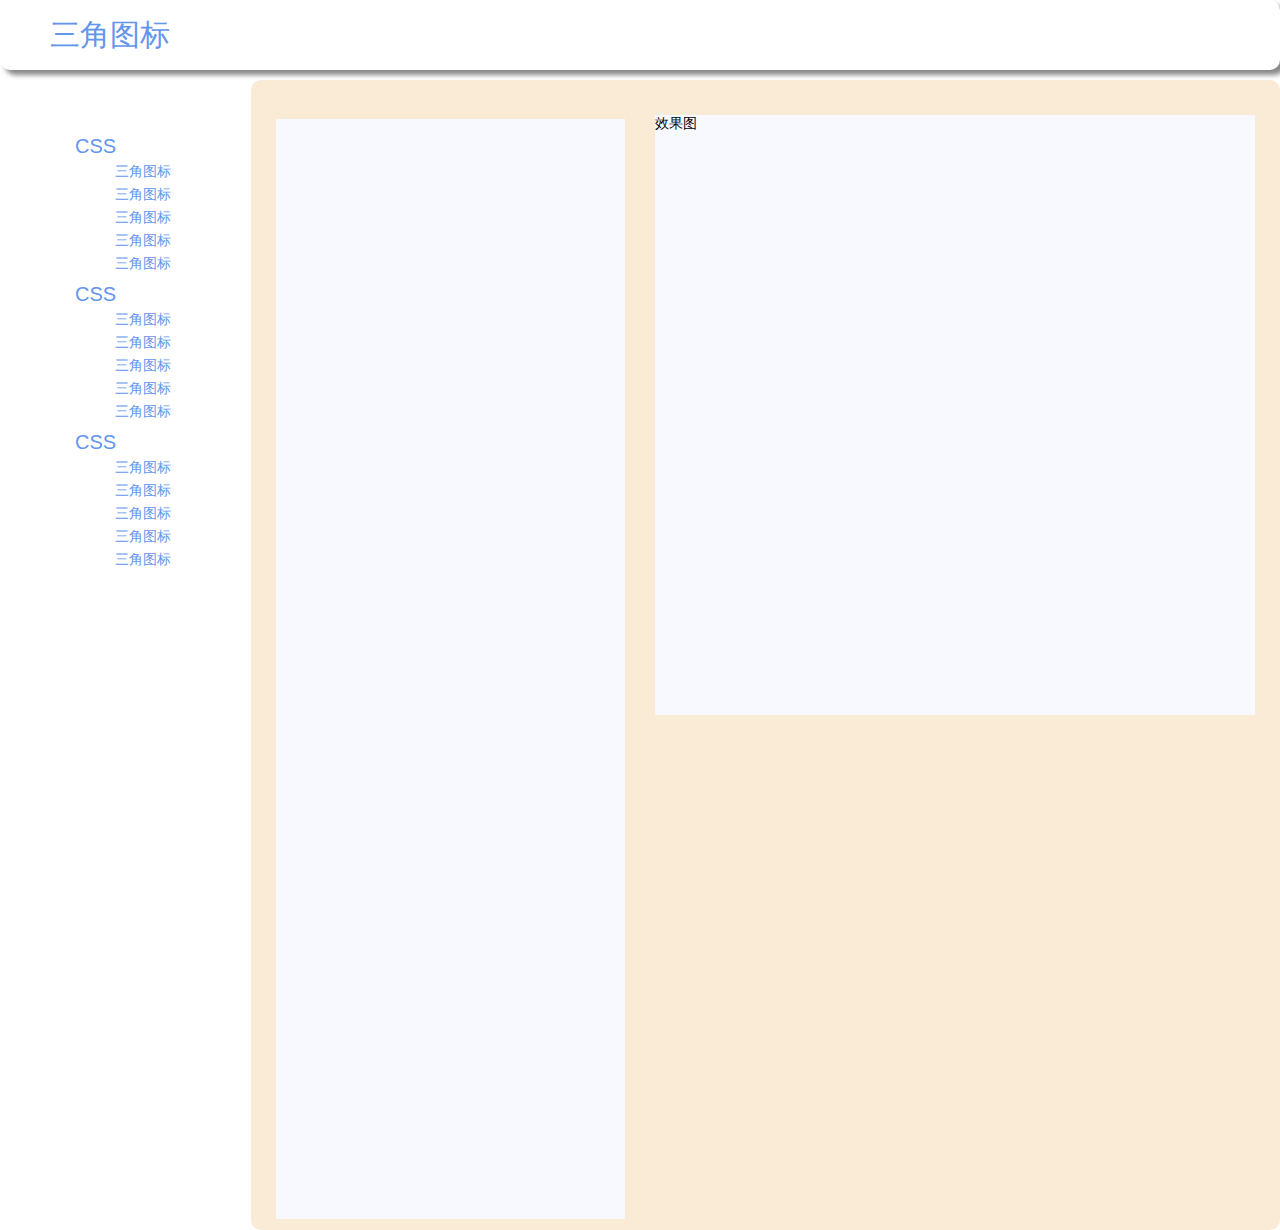
<file: index.html>
<!doctype html>
<html lang="en">
<head>
    <meta charset="UTF-8">
    <meta name="viewport"
          content="width=device-width, user-scalable=no, initial-scale=1.0, maximum-scale=1.0, minimum-scale=1.0">
    <meta http-equiv="X-UA-Compatible" content="ie=edge">
    <title>三角型图标--CSS</title>
    <link rel="stylesheet" href="./css/common.css">
    <!--<link rel="stylesheet" href="./css/max_media.css" media="screen and (min-width:1000px) and (max-width:2000px)">-->
    <!--<link rel="stylesheet" href="./css/min_media.css" media="only screen and (min-width:2001px)">-->
    <script src="./script/library/jquery-3.3.1.js"></script>
</head>
<body>
<div id="learn">
    <div id="header"></div>
    <div class="learn_content">
        <div id="directory"></div>
        <div class="content">
            <div class="achievement">
                效果图
            </div>
            <div class="reference">
                 <pre>
                     <code class="language-css"></code>
                 </pre>
            </div>
        </div>
    </div>
</div>
<script src="./index.js"></script>
</body>
</html>
</file>
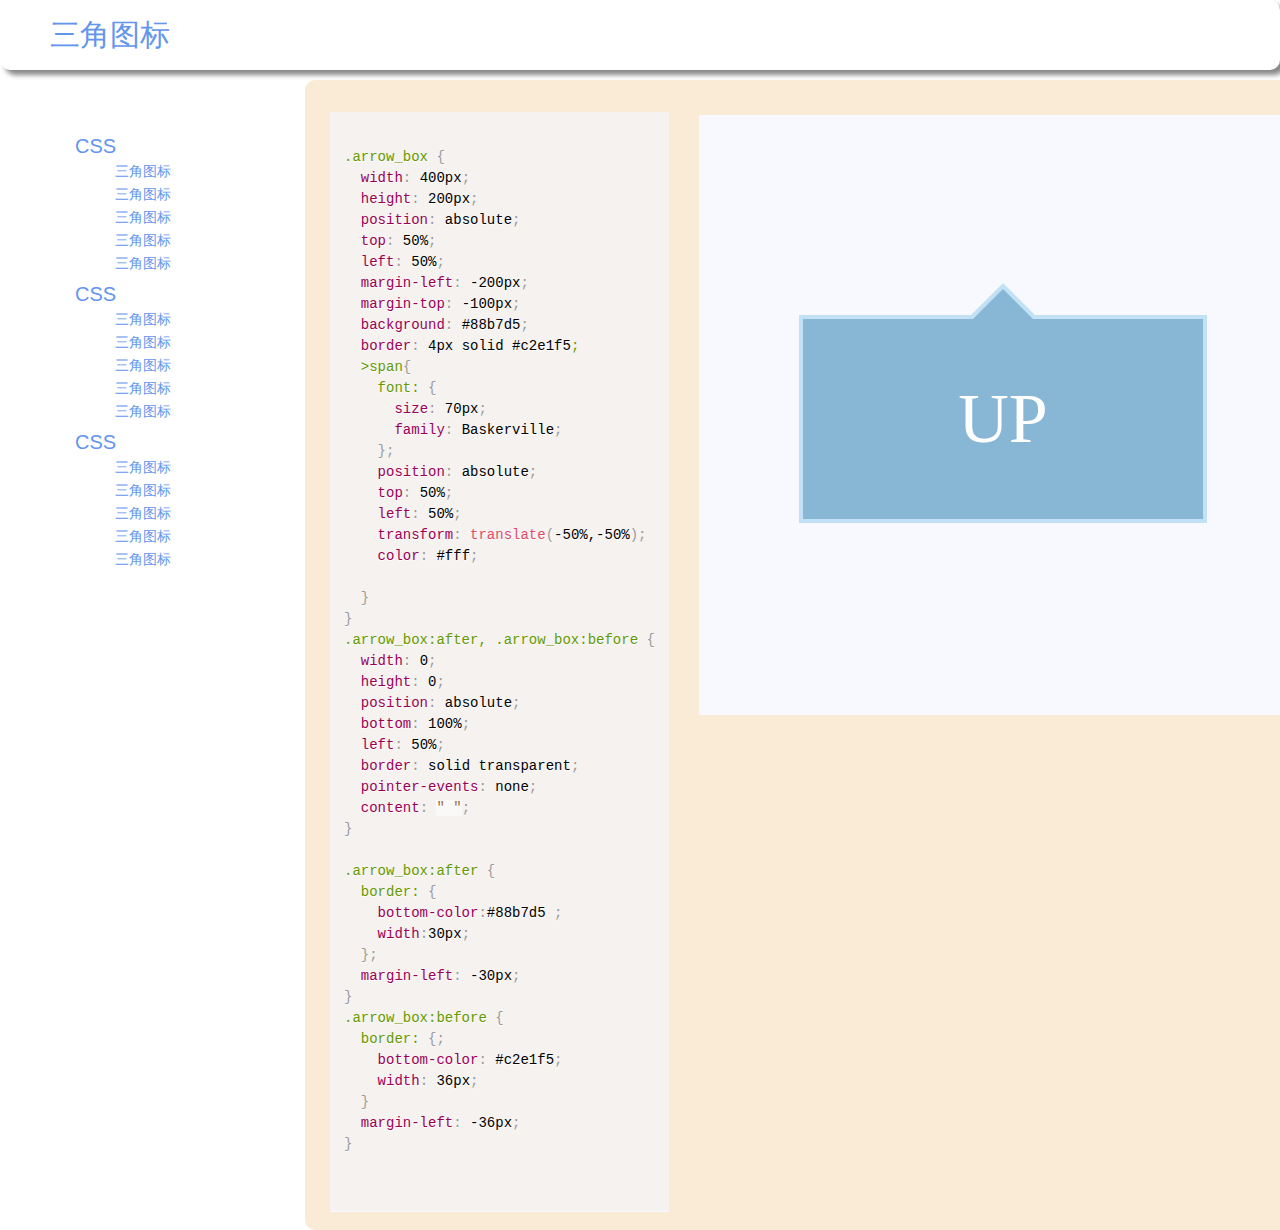
<file: pages/triangle/index.html>
<!doctype html>
<html lang="en">
<head>
    <meta charset="UTF-8">
    <meta name="viewport"
          content="width=device-width, user-scalable=no, initial-scale=1.0, maximum-scale=1.0, minimum-scale=1.0">
    <meta http-equiv="X-UA-Compatible" content="ie=edge">
    <title>三角型图标--CSS</title>
    <link rel="stylesheet" href="../../css/common.css">
    <link rel="stylesheet" href="../../css/triangle.css">
    <link rel="stylesheet" href="../../css/max_media.css" media="screen and (min-width:1000px) and (max-width:2000px)">
    <link rel="stylesheet" href="../../css/min_media.css" media="only screen and (min-width:2001px)">
    <link rel="stylesheet" href="../../script/library/prism.css">
    <script src="../../script/library/jquery-3.3.1.js"></script>
</head>
<body>
    <div id="learn">
        <div id="header"></div>
        <div class="learn_content">
            <div id="directory"></div>
            <div class="content">
                <div class="achievement">
                    <div class="arrow_box">
                        <span class="arrow_box_title">
                            UP
                        </span>
                    </div>
                </div>
                <div class="reference">
                    <pre>
                        <code class="language-css">
.arrow_box {
  width: 400px;
  height: 200px;
  position: absolute;
  top: 50%;
  left: 50%;
  margin-left: -200px;
  margin-top: -100px;
  background: #88b7d5;
  border: 4px solid #c2e1f5;
  >span{
    font: {
      size: 70px;
      family: Baskerville;
    };
    position: absolute;
    top: 50%;
    left: 50%;
    transform: translate(-50%,-50%);
    color: #fff;

  }
}
.arrow_box:after, .arrow_box:before {
  width: 0;
  height: 0;
  position: absolute;
  bottom: 100%;
  left: 50%;
  border: solid transparent;
  pointer-events: none;
  content: " ";
}

.arrow_box:after {
  border: {
    bottom-color:#88b7d5 ;
    width:30px;
  };
  margin-left: -30px;
}
.arrow_box:before {
  border: {;
    bottom-color: #c2e1f5;
    width: 36px;
  }
  margin-left: -36px;
}
                        </code>
                    </pre>
                </div>
            </div>
        </div>
    </div>
    <script>
      $(function () {
        $('#header').load('../../pages/header.html');
        $('#directory').load('../../pages/directory.html');
      })

    </script>
    <script src="../../script/src/code.js"></script>
    <script src="../../script/src/directory.js"></script>
    <script src="../../script/library/prism.js"></script>

</body>
</html>
</file>
<file: css/common.css>
.clear_float::after, html body #learn .learn_nav::after {
  content: '';
  height: 0;
  display: block;
  clear: both; }

html, html body {
  margin: 0;
  padding: 0; }
  html body {
    height: 100%;
    font-size: 14px;
    font-family: "Arial"; }
    html body #learn, html body #learn .learn_nav {
      height: 1100px; }
      html body #learn .learn_nav {
        height: 70px;
        border-radius: 10px;
        box-shadow: 5px 5px 5px #888; }
        html body #learn .learn_nav .learn_title {
          font-size: 30px;
          line-height: 70px;
          float: left;
          margin-left: 50px;
          color: cornflowerblue; }
      html body #learn .learn_content {
        margin: 5px 0 0;
        width: 100%;
        height: 100%;
        display: flex; }
        html body #learn .learn_content .learn_directory {
          height: 100%;
          margin-top: 5px;
          padding: 25px;
          background-color: #fff;
          border-radius: 10px;
          cursor: pointer; }
          html body #learn .learn_content .learn_directory > ul {
            margin: 0 0px;
            padding: 20px 50px; }
            html body #learn .learn_content .learn_directory > ul > li {
              list-style-type: none;
              margin: 10px 0; }
              html body #learn .learn_content .learn_directory > ul > li > a {
                font-size: 20px;
                text-decoration: none;
                color: cornflowerblue; }
              html body #learn .learn_content .learn_directory > ul > li > ul > li {
                list-style-type: none;
                margin: 5px 0; }
                html body #learn .learn_content .learn_directory > ul > li > ul > li > a {
                  text-decoration: none;
                  color: cornflowerblue; }
        html body #learn .learn_content .content {
          height: 100%;
          flex: 1;
          margin: 5px 0 0 5px;
          padding: 25px;
          background: antiquewhite;
          border-radius: 10px; }
          html body #learn .learn_content .content .achievement {
            width: 600px;
            height: 600px;
            float: right;
            position: relative;
            margin-top: 10px;
            background: ghostwhite; }
          html body #learn .learn_content .content .reference {
            width: cale(-500%) px;
            height: 1100px;
            margin-right: 630px;
            background: ghostwhite; }

/*# sourceMappingURL=common.css.map */
</file>
<file: css/max_media.css>
.clear_float::after, html body #learn .learn_nav::after {
  content: '';
  height: 0;
  display: block;
  clear: both; }

html, html body {
  margin: 0;
  padding: 0; }
  html body {
    height: 100%;
    font-size: 14px;
    font-family: "Arial"; }
    html body #learn, html body #learn .learn_nav {
      height: 1100px; }
      html body #learn .learn_nav {
        height: 70px;
        border-radius: 10px;
        box-shadow: 5px 5px 5px #888; }
        html body #learn .learn_nav .learn_title {
          font-size: 30px;
          line-height: 70px;
          float: left;
          margin-left: 50px;
          color: cornflowerblue; }
      html body #learn .learn_content {
        margin: 5px 0 0;
        width: 100%;
        height: 100%;
        display: flex; }
        html body #learn .learn_content .learn_directory {
          height: 100%;
          margin-top: 5px;
          padding: 25px;
          background-color: #fff;
          border-radius: 10px;
          cursor: pointer; }
          html body #learn .learn_content .learn_directory > ul {
            margin: 0 0px;
            padding: 20px 50px; }
            html body #learn .learn_content .learn_directory > ul > li {
              list-style-type: none;
              margin: 10px 0; }
              html body #learn .learn_content .learn_directory > ul > li > a {
                font-size: 20px;
                text-decoration: none;
                color: cornflowerblue; }
              html body #learn .learn_content .learn_directory > ul > li > ul > li {
                list-style-type: none;
                margin: 5px 0; }
                html body #learn .learn_content .learn_directory > ul > li > ul > li > a {
                  text-decoration: none;
                  color: cornflowerblue; }
        html body #learn .learn_content .content {
          height: 100%;
          flex: 1;
          margin: 5px 0 0 5px;
          padding: 25px;
          background: antiquewhite;
          border-radius: 10px; }
          html body #learn .learn_content .content .achievement {
            width: 600px;
            height: 600px;
            float: right;
            position: relative;
            margin-top: 10px;
            background: ghostwhite; }
          html body #learn .learn_content .content .reference {
            width: cale(-500%) px;
            height: 1100px;
            margin-right: 630px;
            background: ghostwhite; }

@media screen and (min-width: 1000px) and (max-width: 2000px) {
  .learn_directory {
    flex: 0 0 250px;
    width: 250px; } }

/*# sourceMappingURL=max_media.css.map */
</file>
<file: css/min_media.css>
.clear_float::after, html body #learn .learn_nav::after {
  content: '';
  height: 0;
  display: block;
  clear: both; }

html, html body {
  margin: 0;
  padding: 0; }
  html body {
    height: 100%;
    font-size: 14px;
    font-family: "Arial"; }
    html body #learn, html body #learn .learn_nav {
      height: 1100px; }
      html body #learn .learn_nav {
        height: 70px;
        border-radius: 10px;
        box-shadow: 5px 5px 5px #888; }
        html body #learn .learn_nav .learn_title {
          font-size: 30px;
          line-height: 70px;
          float: left;
          margin-left: 50px;
          color: cornflowerblue; }
      html body #learn .learn_content {
        margin: 5px 0 0;
        width: 100%;
        height: 100%;
        display: flex; }
        html body #learn .learn_content .learn_directory {
          height: 100%;
          margin-top: 5px;
          padding: 25px;
          background-color: #fff;
          border-radius: 10px;
          cursor: pointer; }
          html body #learn .learn_content .learn_directory > ul {
            margin: 0 0px;
            padding: 20px 50px; }
            html body #learn .learn_content .learn_directory > ul > li {
              list-style-type: none;
              margin: 10px 0; }
              html body #learn .learn_content .learn_directory > ul > li > a {
                font-size: 20px;
                text-decoration: none;
                color: cornflowerblue; }
              html body #learn .learn_content .learn_directory > ul > li > ul > li {
                list-style-type: none;
                margin: 5px 0; }
                html body #learn .learn_content .learn_directory > ul > li > ul > li > a {
                  text-decoration: none;
                  color: cornflowerblue; }
        html body #learn .learn_content .content {
          height: 100%;
          flex: 1;
          margin: 5px 0 0 5px;
          padding: 25px;
          background: antiquewhite;
          border-radius: 10px; }
          html body #learn .learn_content .content .achievement {
            width: 600px;
            height: 600px;
            float: right;
            position: relative;
            margin-top: 10px;
            background: ghostwhite; }
          html body #learn .learn_content .content .reference {
            width: cale(-500%) px;
            height: 1100px;
            margin-right: 630px;
            background: ghostwhite; }

@media only screen and (min-width: 2001px) {
  .learn_directory {
    flex: 0 0 400px;
    width: 400px; } }

/*# sourceMappingURL=min_media.css.map */
</file>
<file: css/triangle.css>
.arrow_box {
  width: 400px;
  height: 200px;
  position: absolute;
  top: 50%;
  left: 50%;
  margin-left: -200px;
  margin-top: -100px;
  background: #88b7d5;
  border: 4px solid #c2e1f5; }
  .arrow_box > span {
    font-size: 70px;
    font-family: Baskerville;
    position: absolute;
    top: 50%;
    left: 50%;
    transform: translate(-50%, -50%);
    color: #fff; }

.arrow_box:after, .arrow_box:before {
  width: 0;
  height: 0;
  position: absolute;
  bottom: 100%;
  left: 50%;
  border: solid transparent;
  pointer-events: none;
  content: " "; }

.arrow_box:after {
  border-bottom-color: #88b7d5;
  border-width: 30px;
  margin-left: -30px; }

.arrow_box:before {
  border-bottom-color: #c2e1f5;
  border-width: 36px;
  margin-left: -36px; }

.reference {
  width: cale(-500%) px;
  height: 1100px;
  margin-right: 630px;
  background: ghostwhite; }

/*# sourceMappingURL=triangle.css.map */
</file>
<file: script/library/prism.css>
/* PrismJS 1.15.0
https://prismjs.com/download.html#themes=prism&languages=markup+css+clike+javascript */
/**
 * prism.js default theme for JavaScript, CSS and HTML
 * Based on dabblet (http://dabblet.com)
 * @author Lea Verou
 */

code[class*="language-"],
pre[class*="language-"] {
	color: black;
	background: none;
	text-shadow: 0 1px white;
	font-family: Consolas, Monaco, 'Andale Mono', 'Ubuntu Mono', monospace;
	text-align: left;
	white-space: pre;
	word-spacing: normal;
	word-break: normal;
	word-wrap: normal;
	line-height: 1.5;

	-moz-tab-size: 4;
	-o-tab-size: 4;
	tab-size: 4;

	-webkit-hyphens: none;
	-moz-hyphens: none;
	-ms-hyphens: none;
	hyphens: none;
}

pre[class*="language-"]::-moz-selection, pre[class*="language-"] ::-moz-selection,
code[class*="language-"]::-moz-selection, code[class*="language-"] ::-moz-selection {
	text-shadow: none;
	background: #b3d4fc;
}

pre[class*="language-"]::selection, pre[class*="language-"] ::selection,
code[class*="language-"]::selection, code[class*="language-"] ::selection {
	text-shadow: none;
	background: #b3d4fc;
}

@media print {
	code[class*="language-"],
	pre[class*="language-"] {
		text-shadow: none;
	}
}

/* Code blocks */
pre[class*="language-"] {
	padding: 1em;
	margin: .5em 0;
	overflow: auto;
}

:not(pre) > code[class*="language-"],
pre[class*="language-"] {
	background: #f5f2f0;
}

/* Inline code */
:not(pre) > code[class*="language-"] {
	padding: .1em;
	border-radius: .3em;
	white-space: normal;
}

.token.comment,
.token.prolog,
.token.doctype,
.token.cdata {
	color: slategray;
}

.token.punctuation {
	color: #999;
}

.namespace {
	opacity: .7;
}

.token.property,
.token.tag,
.token.boolean,
.token.number,
.token.constant,
.token.symbol,
.token.deleted {
	color: #905;
}

.token.selector,
.token.attr-name,
.token.string,
.token.char,
.token.builtin,
.token.inserted {
	color: #690;
}

.token.operator,
.token.entity,
.token.url,
.language-css .token.string,
.style .token.string {
	color: #9a6e3a;
	background: hsla(0, 0%, 100%, .5);
}

.token.atrule,
.token.attr-value,
.token.keyword {
	color: #07a;
}

.token.function,
.token.class-name {
	color: #DD4A68;
}

.token.regex,
.token.important,
.token.variable {
	color: #e90;
}

.token.important,
.token.bold {
	font-weight: bold;
}
.token.italic {
	font-style: italic;
}

.token.entity {
	cursor: help;
}
</file>
